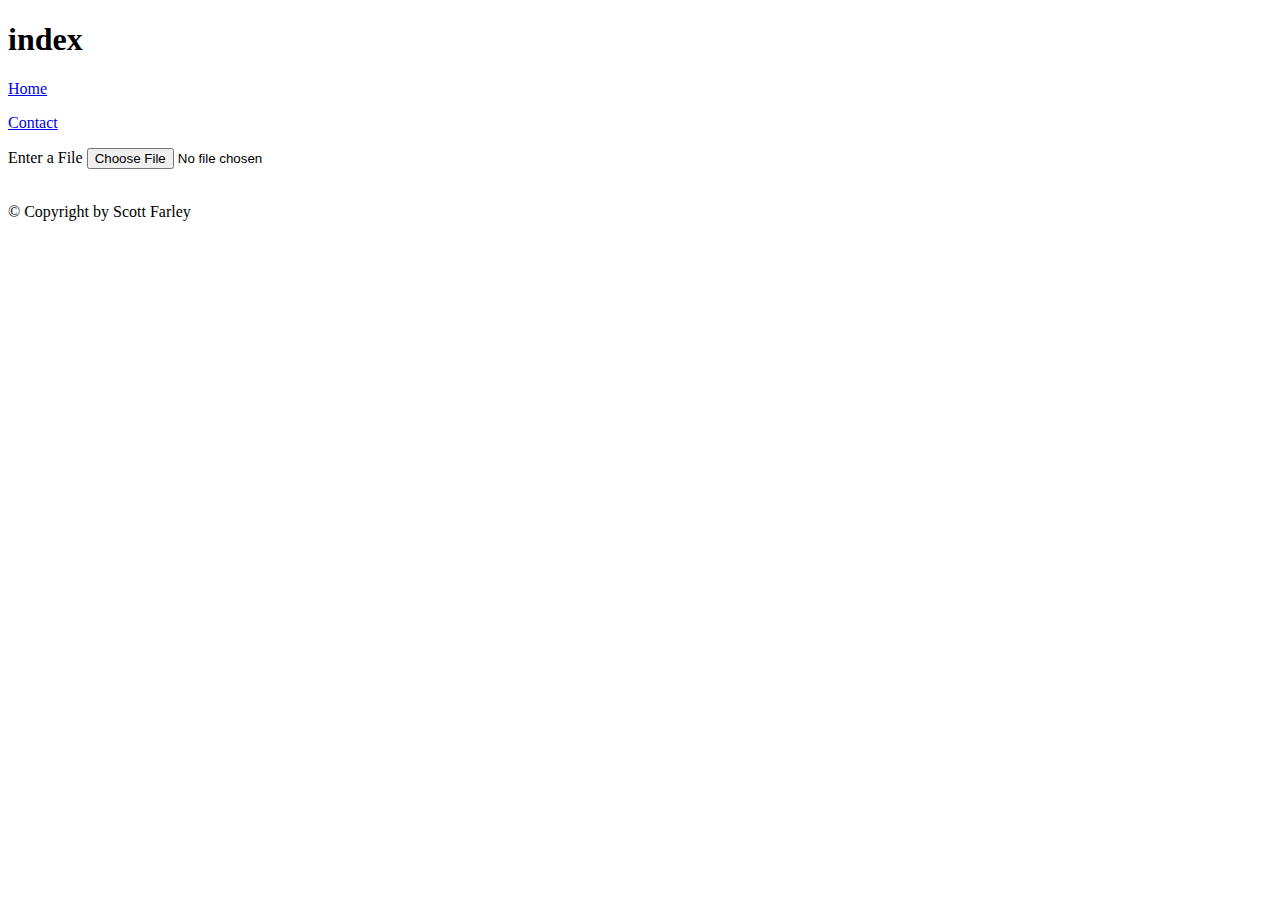
<file: index.html>
<!DOCTYPE html>
<html lang="en">
<head>
  <meta charset="utf-8">

  <!-- Always force latest IE rendering engine (even in intranet) & Chrome Frame 
       Remove this if you use the .htaccess -->
  <meta http-equiv="X-UA-Compatible" content="IE=edge,chrome=1">

  <title>index</title>
  <meta name="description" content="">
  <meta name="author" content="Scott Farley">

  <meta name="viewport" content="width=device-width; initial-scale=1.0">

  <!-- Replace favicon.ico & apple-touch-icon.png in the root of your domain and delete these references -->
  <link rel="shortcut icon" href="/favicon.ico">
  <link rel="apple-touch-icon" href="/apple-touch-icon.png">
  <script src="https://ajax.googleapis.com/ajax/libs/jquery/2.1.1/jquery.min.js"></script>
  <script src="http://d3js.org/d3.v3.min.js" charset="utf-8"></script>
</head>

<body>
  <div>
    <header>
      <h1>index</h1>
    </header>
    <nav>
      <p><a href="/">Home</a></p>
      <p><a href="/contact">Contact</a></p>
    </nav>

    <div>
      Enter a File <input type='file' id='input'/>
      <div id='editor' contenteditable="true"></div>
    </div>

    <footer>
     <p>&copy; Copyright  by Scott Farley</p>
    </footer>
  </div>
  <script>
  	var File;
  	$('#input').on('change', function(){
  		var finput = document.getElementById('input');
  		var editor = document.getElementById('editor');
  		var f = finput.files[0];
  		if (f){
  			var reader = new FileReader();
  			reader.onload = function (e) {
  				d = e.target.result
  				a = d3.csv.parseRows(d)
  				console.log(a)
  				
  			}
  			reader.readAsText(f)
  		}else{
  			alert('failed')
  		}
  		
  		
  	})
  	
  	
  </script>
</body>
</html>
</file>
